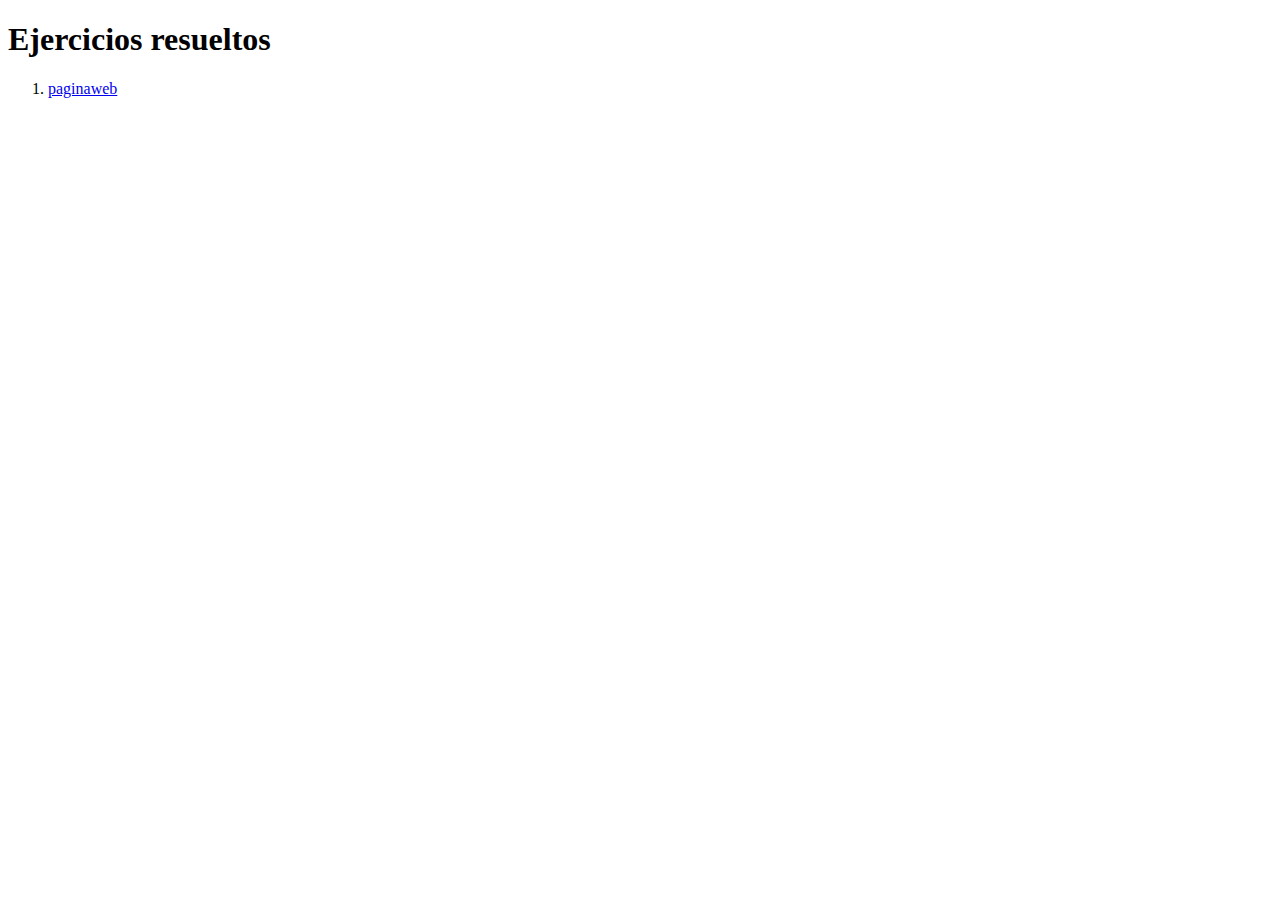
<file: index.html>
<!DOCTYPE html>
<html lang="en-PE">
<head>
    <meta charset="UTF-8">
    <meta name="viewport" content="width=device-width, initial-scale=1.0">
    <title>enlace</title>
</head>
<body>
    <h1>Ejercicios resueltos</h1>
    <ol>
        <li><a href="paginaweb.html">paginaweb</a></li>
    </ol>
</body>
</html>
</file>
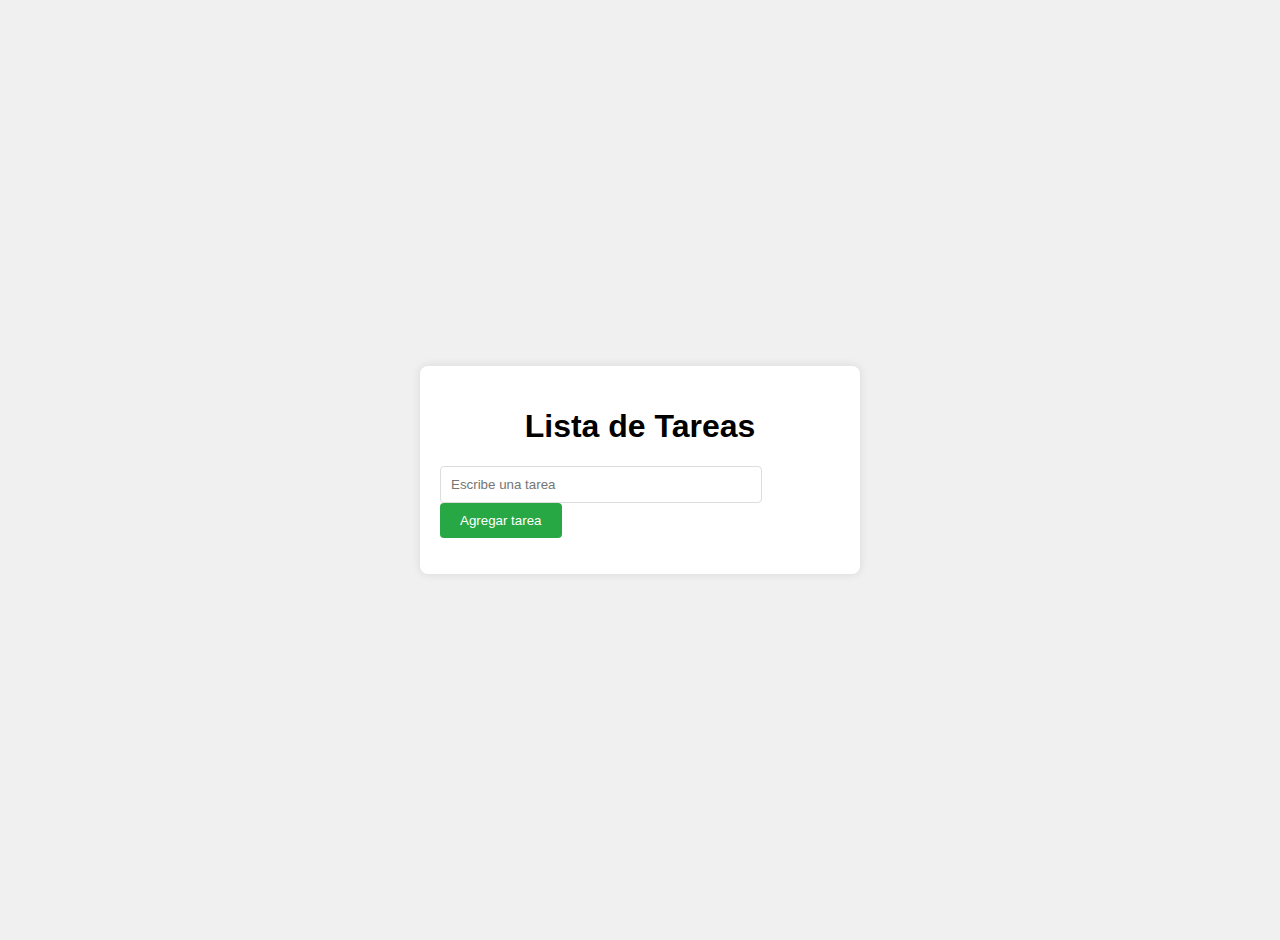
<file: paginaweb.html>
<!DOCTYPE html>
<html lang="es">
<head>
  <meta charset="UTF-8">
  <meta name="viewport" content="width=device-width, initial-scale=1.0">
  <title>Lista de Tareas</title>
  <link rel="stylesheet" href="alex.css/styles.css">
</head>
<body>
  
  <div class="container">
    <h1>Lista de Tareas</h1>
    
    <div class="input-section">
      <input type="text" id="taskInput" placeholder="Escribe una tarea">
      <button id="addTaskButton">Agregar tarea</button>
    </div>
    
    <ul id="taskList"></ul>
  </div>
   
  <script>
            function addTask() {
            const taskInput = document.getElementById('taskInput');
            const taskList = document.getElementById('taskList');

            if (taskInput.value.trim() !== "") {
                // Crear un nuevo elemento de lista
                const li = document.createElement('li');
                li.innerHTML = taskInput.value + ' <button class="delete-btn" onclick="deleteTask(this)">Eliminar</button>';
                taskList.appendChild(li);

                // Limpiar el campo de entrada
                taskInput.value = "";
            }
        }

        function deleteTask(button) {
            const li = button.parentElement;
            li.remove();
        }




  </script>
  
</body>
</html>
</file>
<file: alex.css/styles.css>
body {
    font-family: Arial, sans-serif;
    background-color: #f0f0f0;
    margin: 0;
    padding: 20px;
    display: flex;
    justify-content: center;
    align-items: center;
    height: 100vh;
}

.container {
    background-color: white;
    padding: 20px;
    border-radius: 8px;
    box-shadow: 0px 0px 10px rgba(0, 0, 0, 0.1);
    width: 100%;
    max-width: 400px;
}

h1 {
    text-align: center;
}

.task-input {
    display: flex;
    justify-content: space-between;
    margin-bottom: 20px;
}

input[type="text"] {
    width: 75%;
    padding: 10px;
    border-radius: 4px;
    border: 1px solid #ddd;
}

button {
    padding: 10px 20px;
    border: none;
    border-radius: 4px;
    background-color: #28a745;
    color: white;
    cursor: pointer;
}

button:hover {
    background-color: #218838;
}

ul {
    list-style-type: none;
    padding: 0;
}

li {
    display: flex;
    justify-content: space-between;
    background-color: #f9f9f9;
    padding: 10px;
    margin-bottom: 10px;
    border-radius: 4px;
    border: 1px solid #ddd;
}

li button {
    background-color: #dc3545;
    border: none;
    border-radius: 4px;
    padding: 5px 10px;
    color: white;
    cursor: pointer;
}

li button:hover {
    background-color: #c82333;
}
</file>
